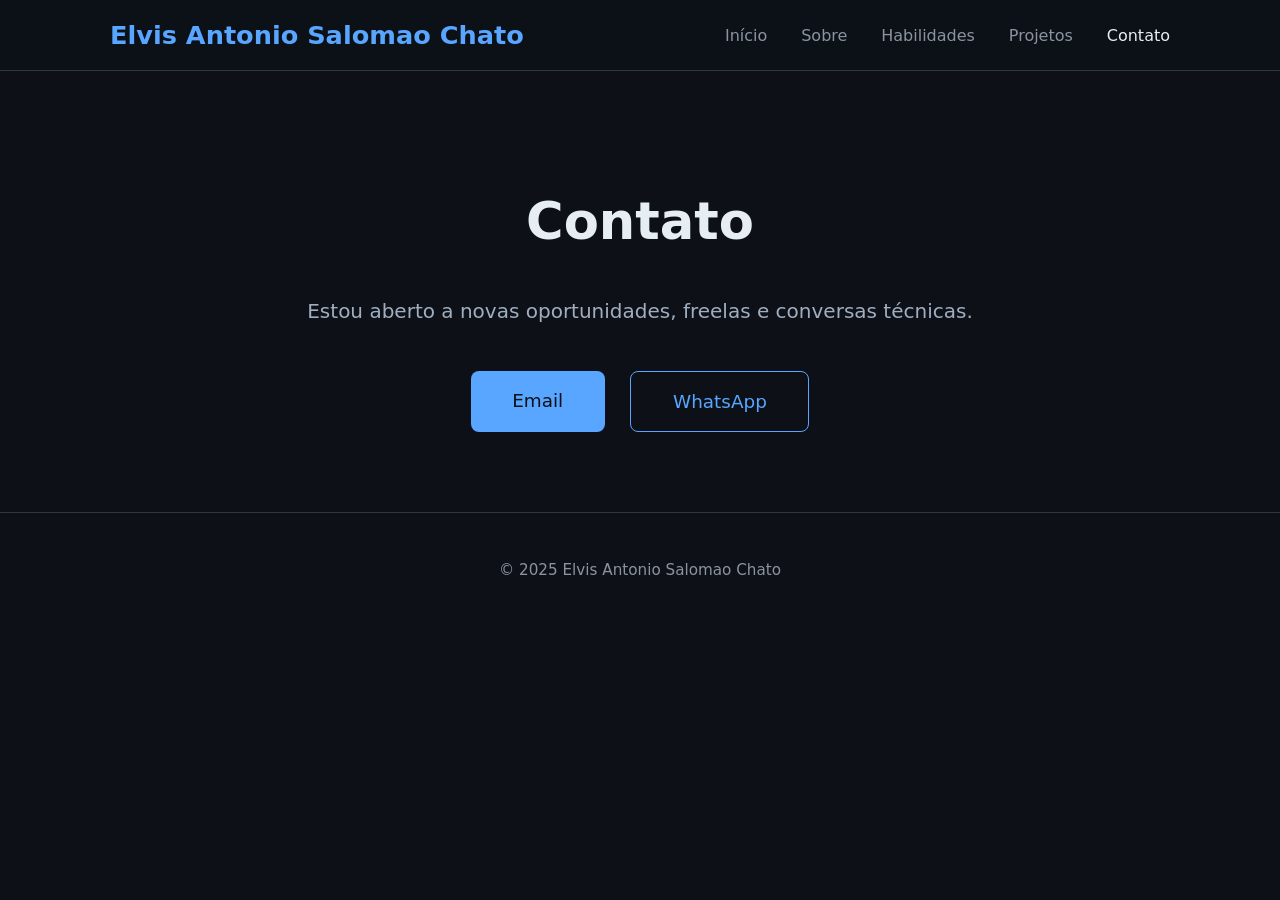
<file: contato.html>
<!DOCTYPE html>
<html lang="pt-BR">
<head>
  <meta charset="UTF-8">
  <meta name="viewport" content="width=device-width, initial-scale=1.0">
  <title>Contato — Elvis</title>
  <link rel="stylesheet" href="style.css">
</head>
<body>

  <header class="cabecalho">
    <div class="container-principal">
      <div class="logo-principal">Elvis Antonio Salomao Chato</div>

      <nav class="navegacao-desktop">
        <a href="index.html" class="link-nav">Início</a>
        <a href="sobre.html" class="link-nav">Sobre</a>
        <a href="habilidades.html" class="link-nav">Habilidades</a>
        <a href="projetos.html" class="link-nav">Projetos</a>
        <a href="contato.html" class="link-nav ativo">Contato</a>
      </nav>

      <button class="botao-abrir-menu">
        <span class="icone-menu">☰</span>
      </button>
    </div>

    <div class="menu-mobile-fechado" id="menuMobile">
      <button class="botao-fechar-menu">
        <span class="icone-fechar">✕</span>
      </button>
      <a href="index.html" class="link-mobile">Início</a>
      <a href="sobre.html" class="link-mobile">Sobre</a>
      <a href="habilidades.html" class="link-mobile">Habilidades</a>
      <a href="projetos.html" class="link-mobile">Projetos</a>
      <a href="contato.html" class="link-mobile ativo">Contato</a>
    </div>
  </header>

  <main>
    <section class="area-conteudo">
      <div class="container-principal">
        <h1 class="titulo-pagina">Contato</h1>

        <p class="mensagem-contato">Estou aberto a novas oportunidades, freelas e conversas técnicas.</p>

        <div class="grupo-botoes-contato">
          <a href="mailto:elvesantonio123@gmail.com" class="botao-estilo-1 grande">Email</a>
          <a href="https://wa.me/258863093729" target="_blank" class="botao-estilo-2 grande">WhatsApp</a>
        </div>
      </div>
    </section>
  </main>

  <footer class="rodape-simples">
    <div class="container-principal">
      <p class="texto-rodape">© 2025 Elvis Antonio Salomao Chato</p>
    </div>
  </footer>

  <script src="script.js"></script>
</body>
</html>
</file>
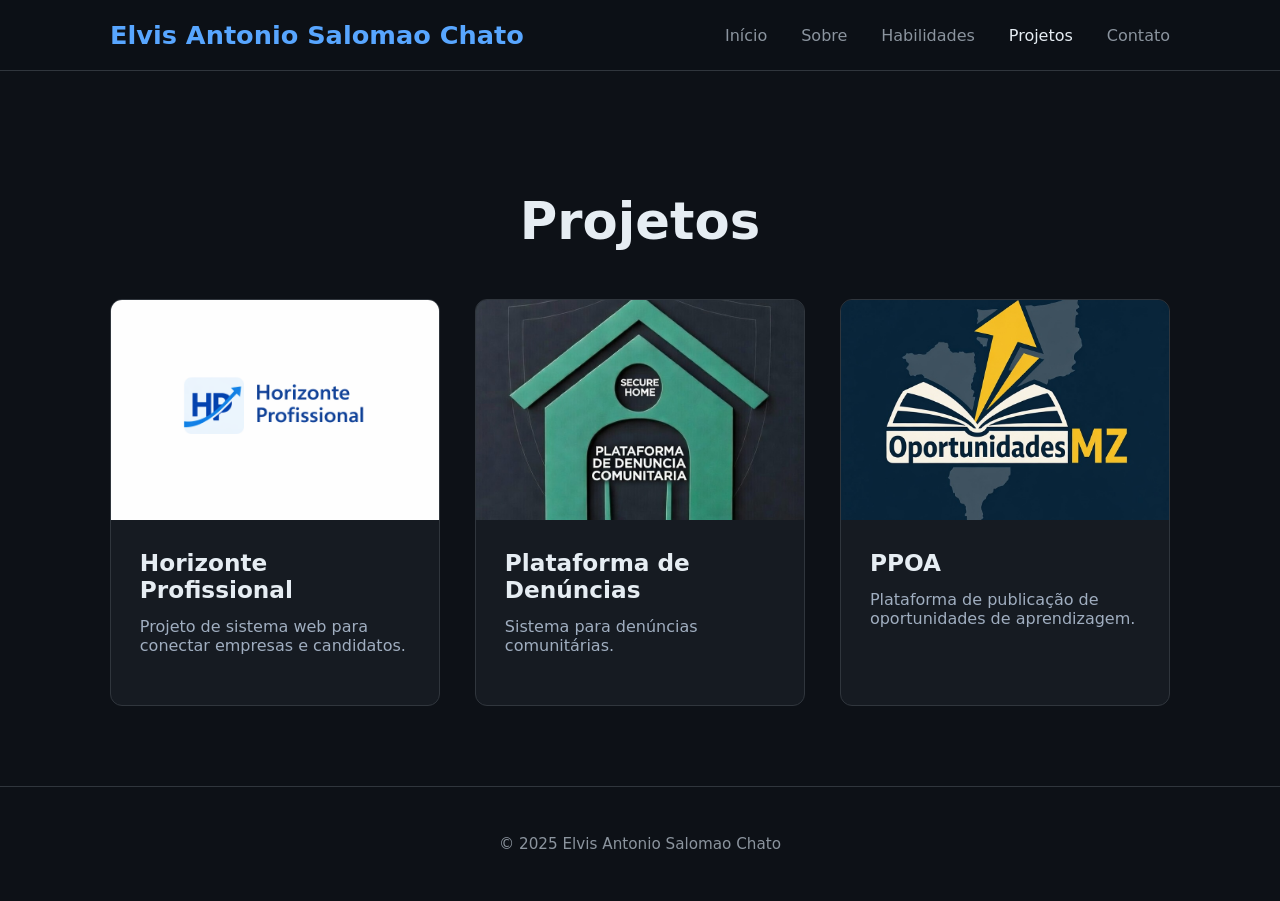
<file: projetos.html>
<!DOCTYPE html>
<html lang="pt-BR">
<head>
  <meta charset="UTF-8">
  <meta name="viewport" content="width=device-width, initial-scale=1.0">
  <title>Projetos — Elvis</title>
  <link rel="stylesheet" href="style.css">
</head>
<body>

  <header class="cabecalho">
    <div class="container-principal">
      <div class="logo-principal">Elvis Antonio Salomao Chato</div>

      <nav class="navegacao-desktop">
        <a href="index.html" class="link-nav">Início</a>
        <a href="sobre.html" class="link-nav">Sobre</a>
        <a href="habilidades.html" class="link-nav">Habilidades</a>
        <a href="projetos.html" class="link-nav ativo">Projetos</a>
        <a href="contato.html" class="link-nav">Contato</a>
      </nav>

      <button class="botao-abrir-menu">
        <span class="icone-menu">☰</span>
      </button>
    </div>

    <div class="menu-mobile-fechado" id="menuMobile">
      <button class="botao-fechar-menu">
        <span class="icone-fechar">✕</span>
      </button>
      <a href="index.html" class="link-mobile">Início</a>
      <a href="sobre.html" class="link-mobile">Sobre</a>
      <a href="habilidades.html" class="link-mobile">Habilidades</a>
      <a href="projetos.html" class="link-mobile ativo">Projetos</a>
      <a href="contato.html" class="link-mobile">Contato</a>
    </div>
  </header>

  <main>
    <section class="area-conteudo">
      <div class="container-principal">
        <h1 class="titulo-pagina">Projetos</h1>

        <div class="grade-projetos">
          <div class="cartao-projeto">
            <div class="imagem-projeto-placeholder" style="background-image: url('HP.png');"></div>
            <div class="conteudo-cartao-projeto">
              <h3 class="titulo-projeto">Horizonte Profissional</h3>
              <p class="descricao-projeto">Projeto de sistema web para conectar empresas e candidatos.</p>
            </div>
          </div>

          <div class="cartao-projeto">
            <div class="imagem-projeto-placeholder" style="background-image: url('DC.jpg');"></div>
            <div class="conteudo-cartao-projeto">
              <h3 class="titulo-projeto">Plataforma de Denúncias</h3>
              <p class="descricao-projeto">Sistema para denúncias comunitárias.</p>
            </div>
          </div>

          <div class="cartao-projeto">
            <div class="imagem-projeto-placeholder" style="background-image: url('OMZ.jpg');"></div>
            <div class="conteudo-cartao-projeto">
              <h3 class="titulo-projeto">PPOA</h3>
              <p class="descricao-projeto">Plataforma de publicação de oportunidades de aprendizagem.</p>
            </div>
          </div>
        </div>
      </div>
    </section>
  </main>

  <footer class="rodape-simples">
    <div class="container-principal">
      <p class="texto-rodape">© 2025 Elvis Antonio Salomao Chato</p>
    </div>
  </footer>

  <script src="script.js"></script>
</body>
</html>
</file>
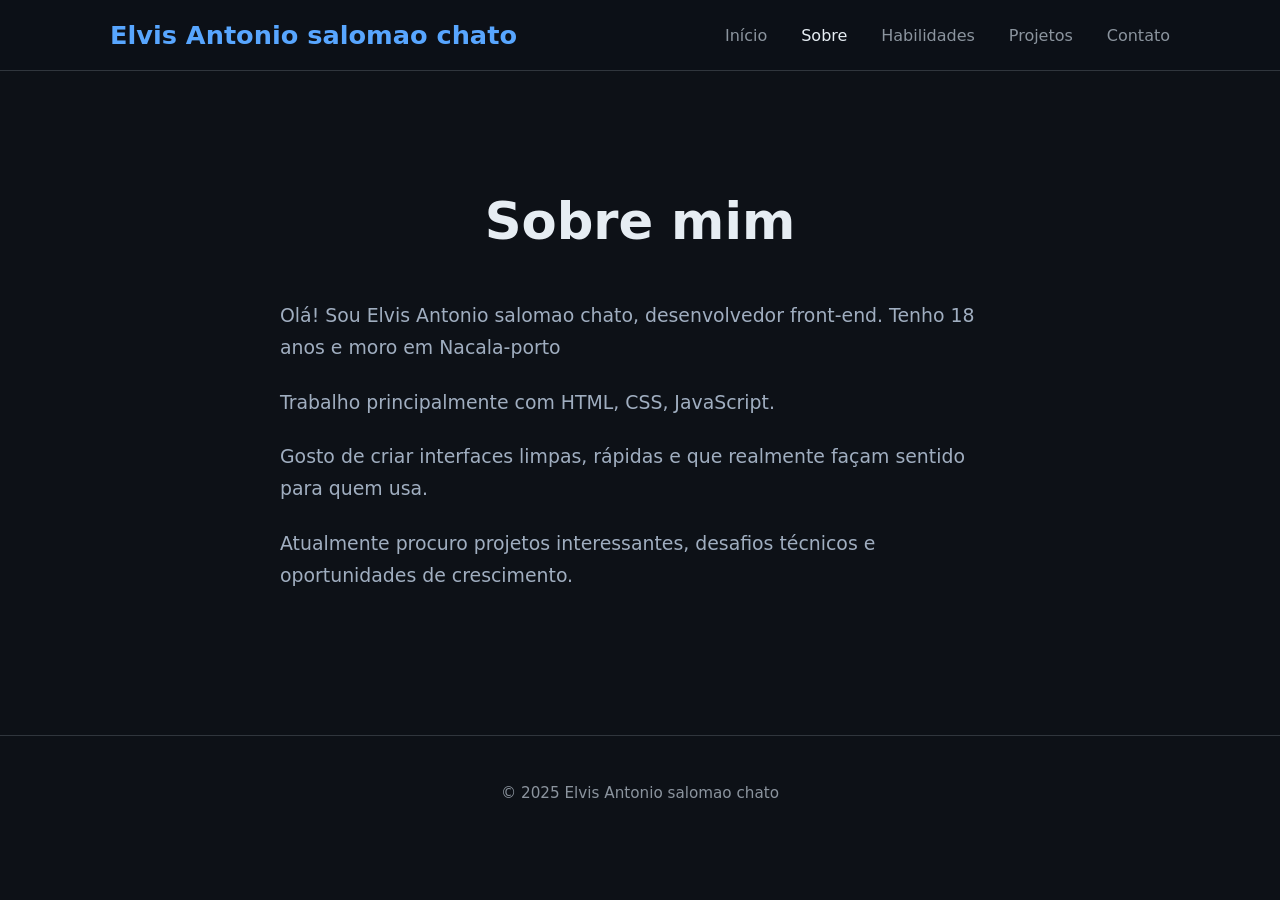
<file: sobre.html>
<!DOCTYPE html>
<html lang="pt-BR">
<head>
  <meta charset="UTF-8">
  <meta name="viewport" content="width=device-width, initial-scale=1.0">
  <title>Sobre — Elvis</title>
  <link rel="stylesheet" href="style.css">
</head>
<body>

  <header class="cabecalho">
    <div class="container-principal">
      <div class="logo-principal">Elvis Antonio salomao chato</div>

      <nav class="navegacao-desktop">
        <a href="index.html" class="link-nav">Início</a>
        <a href="sobre.html" class="link-nav ativo">Sobre</a>
        <a href="habilidades.html" class="link-nav">Habilidades</a>
        <a href="projetos.html" class="link-nav">Projetos</a>
        <a href="contato.html" class="link-nav">Contato</a>
      </nav>

      <button class="botao-abrir-menu">
        <span class="icone-menu">☰</span>
      </button>
    </div>

    <div class="menu-mobile-fechado" id="menuMobile">
      <button class="botao-fechar-menu">
        <span class="icone-fechar">✕</span>
      </button>
      <a href="index.html" class="link-mobile">Início</a>
      <a href="sobre.html" class="link-mobile ativo">Sobre</a>
      <a href="habilidades.html" class="link-mobile">Habilidades</a>
      <a href="projetos.html" class="link-mobile">Projetos</a>
      <a href="contato.html" class="link-mobile">Contato</a>
    </div>
  </header>

  <main>
    <section class="area-conteudo">
      <div class="container-principal">
        <h1 class="titulo-pagina">Sobre mim</h1>

        <div class="bloco-texto-sobre">
          <p class="paragrafo-sobre">Olá! Sou Elvis Antonio salomao chato, desenvolvedor front-end. Tenho 18 anos e moro em Nacala-porto</p>
          <p class="paragrafo-sobre">Trabalho principalmente com HTML, CSS, JavaScript.</p>
          <p class="paragrafo-sobre">Gosto de criar interfaces limpas, rápidas e que realmente façam sentido para quem usa.</p>
          <p class="paragrafo-sobre">Atualmente procuro projetos interessantes, desafios técnicos e oportunidades de crescimento.</p>
        </div>
      </div>
    </section>
  </main>

  <footer class="rodape-simples">
    <div class="container-principal">
      <p class="texto-rodape">© 2025 Elvis Antonio salomao chato</p>
    </div>
  </footer>

  <script src="script.js"></script>
</body>
</html>
</file>
<file: style.css>
* {
  margin: 0;
  padding: 0;
  box-sizing: border-box;
}

body {
  background: #0d1117;
  color: #e6edf3;
  font-family: system-ui, sans-serif;
}

.container-principal {
  max-width: 1100px;
  margin: 0 auto;
  padding: 0 20px;
}

.cabecalho {
  position: sticky;
  top: 0;
  background: rgba(13,17,23,0.92);
  border-bottom: 1px solid #30363d;
  z-index: 100;
}

.cabecalho .container-principal {
  display: flex;
  justify-content: space-between;
  align-items: center;
  height: 70px;
}

.logo-principal {
  font-size: 1.6rem;
  font-weight: bold;
  color: #58a6ff;
  white-space: nowrap;
}

.navegacao-desktop a {
  color: #8b949e;
  text-decoration: none;
  margin-left: 1.8rem;
  font-weight: 500;
}

.navegacao-desktop a:hover,
.navegacao-desktop a.ativo {
  color: #e6edf3;
}

.botao-abrir-menu {
  background: none;
  border: none;
  color: #e6edf3;
  font-size: 1.9rem;
  cursor: pointer;
  display: none;
}

.menu-mobile-fechado {
  position: fixed;
  inset: 0;
  background: #0d1117;
  padding-top: 80px;
  display: none;
  flex-direction: column;
}

.menu-mobile-fechado a {
  color: #e6edf3;
  font-size: 1.5rem;
  padding: 1.3rem 2rem;
  text-decoration: none;
  border-bottom: 1px solid #30363d;
}

.botao-fechar-menu {
  position: absolute;
  top: 1.5rem;
  right: 1.5rem;
  background: none;
  border: none;
  color: #e6edf3;
  font-size: 2.6rem;
  cursor: pointer;
}

/* Hero */
.area-hero {
  display: flex;
  align-items: center;
  padding: 100px 0 60px;
  text-align: center;
}

.titulo-grande {
  font-size: 3.9rem;
  margin-bottom: 1rem;
}

.texto-destaque {
  color: #58a6ff;
}

.subtitulo-hero {
  font-size: 1.45rem;
  color: #8b949e;
  margin: 1.6rem 0 2.8rem;
}

.grupo-botoes-hero {
  display: flex;
  gap: 1.2rem;
  justify-content: center;
  margin-bottom: 3.2rem;
}

.botao-estilo-1,
.botao-estilo-2 {
  display: inline-block;
  padding: 0.9rem 2rem;
  border-radius: 8px;
  font-weight: 500;
  text-decoration: none;
  transition: 0.25s;
}

.botao-estilo-1 {
  background: #58a6ff;
  color: #0d1117;
}

.botao-estilo-1:hover {
  background: #388bfd;
  transform: translateY(-3px);
}

.botao-estilo-2 {
  border: 1px solid #58a6ff;
  color: #58a6ff;
}

.botao-estilo-2:hover {
  background: rgba(88,166,255,0.12);
  transform: translateY(-3px);
}

/* Área de perfil - foto em cima e totalmente circular */
.area-perfil {
  padding: 60px 0 100px;
}

.cartao-perfil {
  display: flex;
  flex-direction: column;
  align-items: center;
  gap: 2.5rem;
  background: #161b22;
  border: 1px solid #30363d;
  border-radius: 20px;
  padding: 4rem 3rem;
  transition: transform 0.3s ease, box-shadow 0.3s ease;
  max-width: 800px;
  margin: 0 auto;
}

.cartao-perfil:hover {
  transform: translateY(-12px);
  box-shadow: 0 25px 50px rgba(88,166,255,0.25);
}

.foto-perfil-container {
  width: 320px;
  height: 320px;
  border-radius: 50%;
  overflow: hidden;
  border: 8px solid #58a6ff;
  box-shadow: 0 10px 30px rgba(88,166,255,0.2);
  transition: transform 0.4s ease, box-shadow 0.4s ease;
}

.foto-perfil {
  width: 100%;
  height: 100%;
  object-fit: cover;
  border-radius: 50%;
  transition: transform 0.4s ease;
}

.foto-perfil-container:hover,
.foto-perfil-container:hover .foto-perfil {
  transform: scale(1.08);
  box-shadow: 0 20px 50px rgba(88,166,255,0.35);
}

.informacoes-perfil {
  text-align: center;
}

.nome-perfil {
  font-size: 3rem;
  margin-bottom: 0.6rem;
}

.cargo-perfil {
  font-size: 1.5rem;
  color: #58a6ff;
  margin-bottom: 1.8rem;
}

.descricao-perfil {
  font-size: 1.2rem;
  color: #a0aec0;
  line-height: 1.7;
  margin-bottom: 2.5rem;
  max-width: 600px;
}

.grupo-icones-sociais {
  display: flex;
  justify-content: center;
  gap: 3rem;
  margin-top: 1.5rem;
}

.link-icone-social {
  display: block;
  background: transparent !important;
  padding: 0;
  border: none;
}

.icone-social {
  width: 52px;
  height: 52px;
  background: transparent !important;
  object-fit: contain;
  transition: transform 0.3s ease, filter 0.3s ease;
}

.icone-social:hover {
  transform: scale(1.25);
  filter: brightness(1.4) drop-shadow(0 0 8px rgba(88, 166, 255, 0.6));
}

/* Responsivo - foto um pouco menor no mobile */
@media (max-width: 840px) {
  .foto-perfil-container {
    width: 280px;
    height: 280px;
    border-width: 6px;
  }
  .nome-perfil {
    font-size: 2.6rem;
  }
  .cartao-perfil {
    padding: 3rem 2rem;
  }
}

.grupo-icones-sociais {
  display: flex;
  justify-content: center;
  gap: 3rem;
}

.icone-social {
  width: 52px;
  height: 52px;
  transition: transform 0.3s ease, filter 0.3s ease;
}

.icone-social:hover {
  transform: scale(1.25);
  filter: brightness(1.4);
}

/* Conteúdo geral */
.area-conteudo {
  padding: 120px 0 80px;
}

.titulo-pagina {
  font-size: 3.2rem;
  text-align: center;
  margin-bottom: 3rem;
}

.bloco-texto-sobre {
  max-width: 720px;
  margin: 0 auto 4rem;
}

.paragrafo-sobre {
  font-size: 1.18rem;
  color: #a0aec0;
  margin-bottom: 1.4rem;
  line-height: 1.7;
}

/* Habilidades */
.grade-cartoes-habilidades {
  display: grid;
  grid-template-columns: repeat(auto-fit, minmax(160px, 1fr));
  gap: 1.8rem;
  margin-top: 2rem;
}

.cartao-habilidade {
  background: #161b22;
  border: 1px solid #30363d;
  border-radius: 12px;
  padding: 2rem 1.2rem;
  text-align: center;
  transition: transform 0.3s ease, border-color 0.3s ease, box-shadow 0.3s ease;
}

.cartao-habilidade:hover {
  transform: translateY(-10px);
  border-color: #58a6ff;
  box-shadow: 0 20px 40px rgba(88,166,255,0.2);
}

.icone-tecnologia {
  width: 80px;
  height: 80px;
  margin-bottom: 1.2rem;
  display: block;
  margin-left: auto;
  margin-right: auto;
}

.nome-tecnologia {
  font-weight: 500;
  font-size: 1.1rem;
}

/* Projetos */
.grade-projetos {
  display: grid;
  grid-template-columns: repeat(auto-fit, minmax(320px, 1fr));
  gap: 2.2rem;
  margin-top: 3rem;
}

.cartao-projeto {
  background: #161b22;
  border: 1px solid #30363d;
  border-radius: 12px;
  overflow: hidden;
  transition: transform 0.3s ease, box-shadow 0.3s ease;
}

.cartao-projeto:hover {
  transform: translateY(-12px) scale(1.04);
  box-shadow: 0 25px 50px rgba(88,166,255,0.25);
}

.imagem-projeto-placeholder {
  height: 220px;
  background-size: cover;
  background-position: center;
  background-repeat: no-repeat;
}

.conteudo-cartao-projeto {
  padding: 1.8rem;
}

.titulo-projeto {
  font-size: 1.45rem;
  margin-bottom: 0.9rem;
}

.descricao-projeto {
  color: #a0aec0;
  margin-bottom: 1.3rem;
}

/* Contato */
.mensagem-contato {
  text-align: center;
  font-size: 1.25rem;
  color: #a0aec0;
  margin: 1rem 0 3rem;
}

.grupo-botoes-contato {
  display: flex;
  flex-wrap: wrap;
  justify-content: center;
  gap: 1.6rem;
}

.grande {
  padding: 1.2rem 2.6rem;
  font-size: 1.15rem;
}

/* Rodapé */
.rodape-simples {
  padding: 3rem 0;
  text-align: center;
  color: #8b949e;
  border-top: 1px solid #30363d;
}

.texto-rodape {
  font-size: 0.95rem;
}

/* Responsivo */
@media (max-width: 840px) {
  .navegacao-desktop {
    display: none;
  }
  .botao-abrir-menu {
    display: block;
  }
  .titulo-grande {
    font-size: 3rem;
  }
  .grupo-botoes-hero {
    flex-direction: column;
  }
  .cartao-perfil {
    flex-direction: column;
    padding: 3rem 1.8rem;
  }
  .foto-perfil-container {
    flex: 0 0 280px;
  }
  .nome-perfil {
    font-size: 2.6rem;
  }
}
</file>
